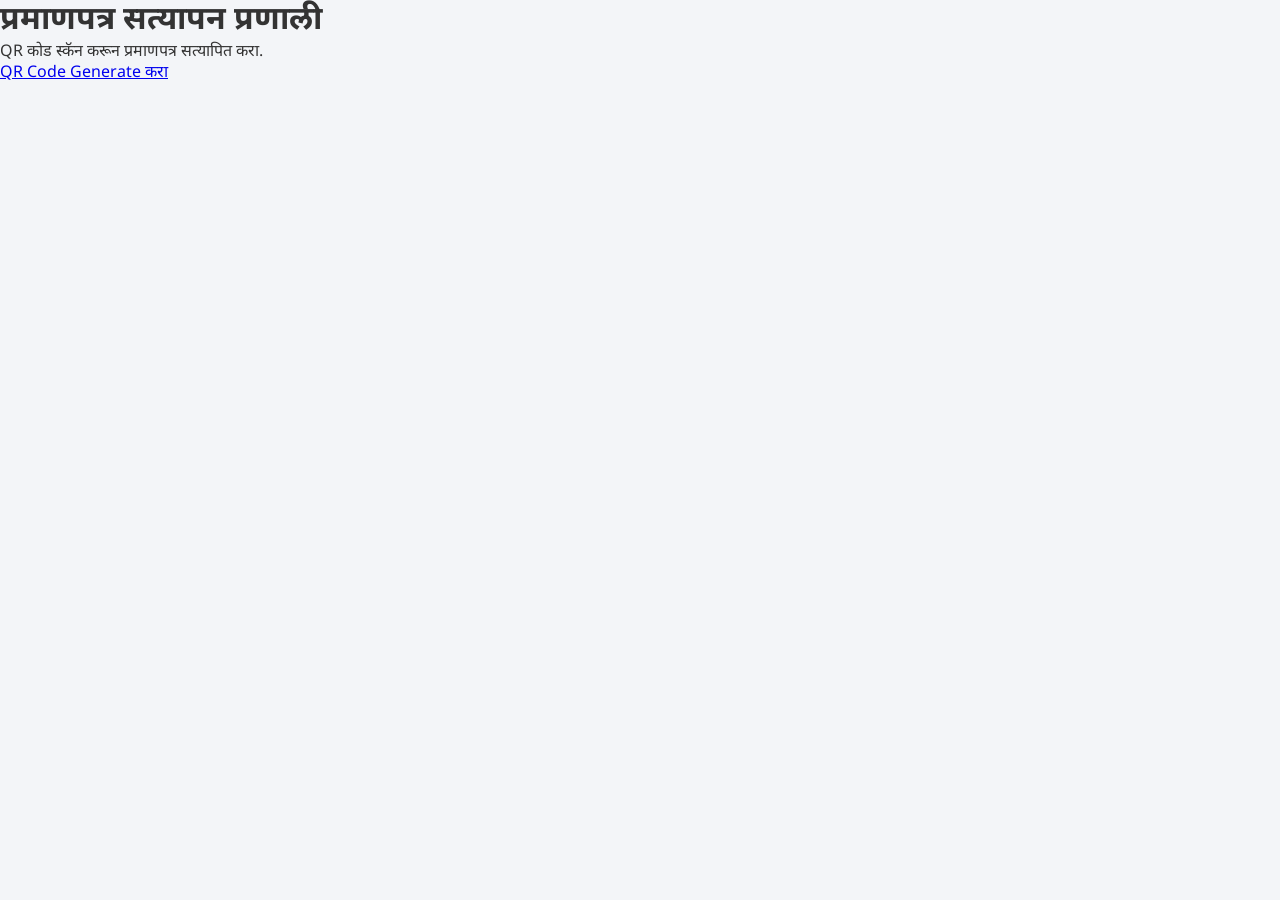
<file: index.html>
<!DOCTYPE html>
<html lang="mr">

<head>
    <meta charset="UTF-8">

    <meta name="viewport"
          content="width=device-width, initial-scale=1.0">

    <title>प्रमाणपत्र सत्यापन</title>

    <link rel="stylesheet" href="css/style.css">

</head>

<body>

    <div class="home-page">

        <div class="home-card">

            <h1>प्रमाणपत्र सत्यापन प्रणाली</h1>

            <p>
                QR कोड स्कॅन करून प्रमाणपत्र सत्यापित करा.
            </p>

            <a href="qr-generator.html"
               class="home-btn">

                QR Code Generate करा

            </a>

        </div>

    </div>

</body>

</html>
</file>
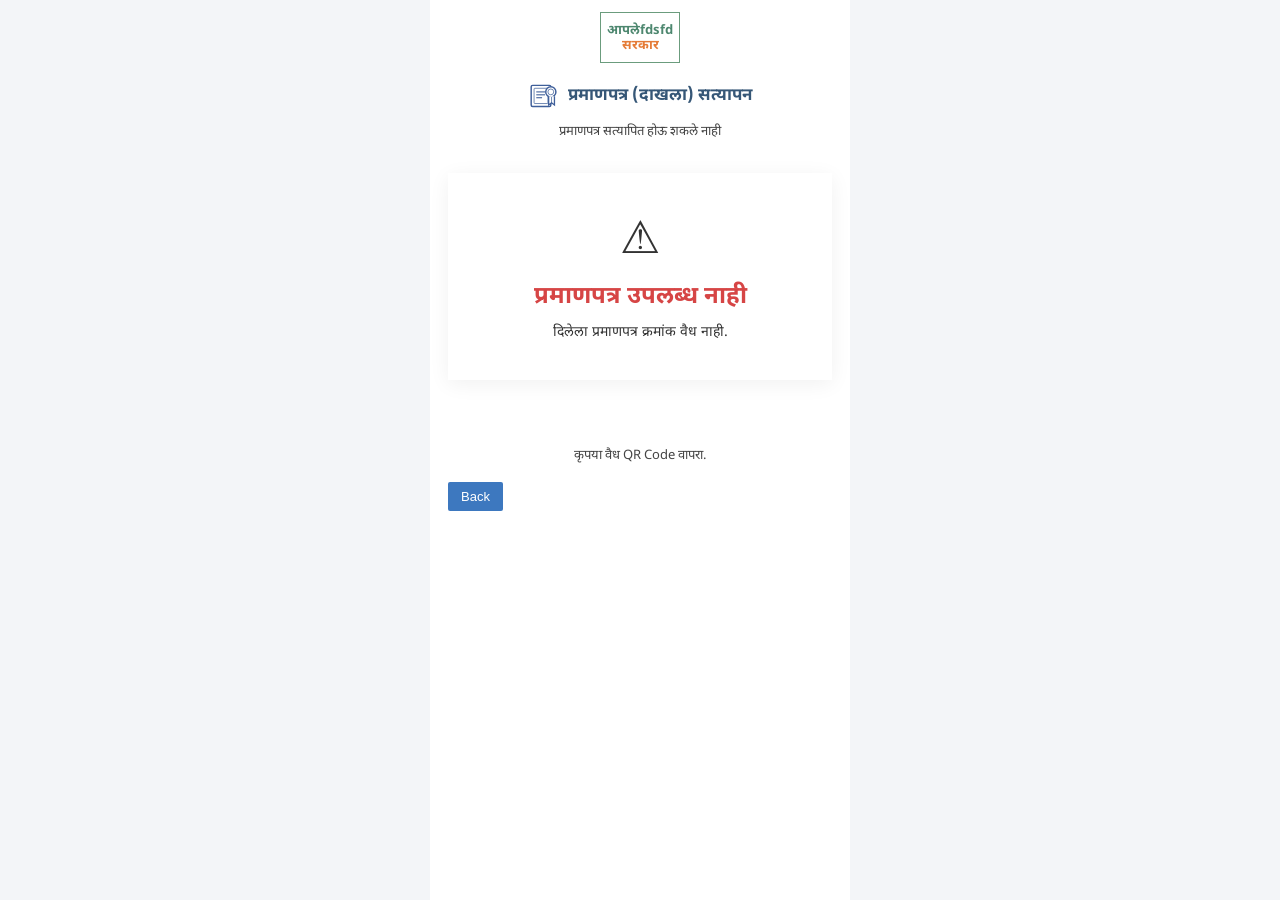
<file: certificate.html>
<!DOCTYPE html>
<html lang="mr">

<head>

    <meta charset="UTF-8">

    <meta name="viewport"
          content="width=device-width, initial-scale=1.0">

    <title>प्रमाणपत्र सत्यापन</title>

    <!-- Marathi Font -->
    <link href="https://fonts.googleapis.com/css2?family=Noto+Sans+Devanagari:wght@400;500;600;700&display=swap"
          rel="stylesheet">

    <link rel="stylesheet"
          href="css/style.css">

</head>


<body>


<div class="page">


    <!-- ================= LOGO ================= -->

    <div class="logo-container">

        <div class="government-logo">

            <div class="logo-green">
                आपलेfdsfd
            </div>

            <div class="logo-orange">
                सरकार
            </div>

        </div>

    </div>


    <!-- ================= TITLE ================= -->

    <div class="title-section">

        <div class="title">

            <div class="certificate-title">

                <!-- Certificate Icon -->
                <div class="certificate-icon">

                    <svg
                        width="32"
                        height="32"
                        viewBox="0 0 44 40"
                        xmlns="http://www.w3.org/2000/svg"
                        aria-hidden="true"
                    >

                        <!-- Certificate paper -->
                        <rect
                            x="3"
                            y="4"
                            width="27"
                            height="29"
                            rx="2"
                            fill="none"
                            stroke="#3F5F9A"
                            stroke-width="2"
                        />

                        <!-- Inner certificate border -->
                        <rect
                            x="7"
                            y="8"
                            width="19"
                            height="21"
                            rx="1"
                            fill="none"
                            stroke="#3F5F9A"
                            stroke-width="1"
                        />

                        <!-- Text lines -->
                        <line
                            x1="10"
                            y1="13"
                            x2="22"
                            y2="13"
                            stroke="#3F5F9A"
                            stroke-width="1.5"
                        />

                        <line
                            x1="10"
                            y1="17"
                            x2="22"
                            y2="17"
                            stroke="#3F5F9A"
                            stroke-width="1.5"
                        />

                        <line
                            x1="10"
                            y1="21"
                            x2="18"
                            y2="21"
                            stroke="#3F5F9A"
                            stroke-width="1.5"
                        />

                        <!-- Seal -->
                        <circle
                            cx="30"
                            cy="13"
                            r="7"
                            fill="#ffffff"
                            stroke="#3F5F9A"
                            stroke-width="2"
                        />

                        <circle
                            cx="30"
                            cy="13"
                            r="4"
                            fill="none"
                            stroke="#3F5F9A"
                            stroke-width="1"
                        />

                        <!-- Ribbon -->
                        <path
                            d="M27 19 L27 31 L31 28 L35 31 L35 19"
                            fill="#ffffff"
                            stroke="#3F5F9A"
                            stroke-width="1.8"
                        />

                        <!-- Ribbon separation -->
                        <line
                            x1="31"
                            y1="20"
                            x2="31"
                            y2="29"
                            stroke="#3F5F9A"
                            stroke-width="1"
                        />

                    </svg>

                </div>


                <!-- Title Text -->
                <span class="certificate-title-text">
                    प्रमाणपत्र (दाखला) सत्यापन
                </span>

            </div>

        </div>

    </div>


    <!-- ================= LOCATION ================= -->

    <div class="subtitle"
         id="location">

        ग्रामपंचायत माहिती

    </div>


    <!-- ================= CERTIFICATE CARD ================= -->

    <div class="certificate-card"
         id="certificateCard">


        <div class="detail-row">

            <span class="label">
                दाखला क्रमांक -
            </span>

            <span class="value"
                  id="certificateNumber">
            </span>

        </div>


        <div class="detail-row">

            <span class="label">
                दाखल्याचे नाव -
            </span>

            <span class="value"
                  id="certificateName">
            </span>

        </div>


        <div class="detail-row">

            <div class="label">
                दाखला मागणी केलेल्या व्यक्तीचे नाव -
            </div>

            <div class="value"
                 id="applicantName">
            </div>

        </div>


        <div class="detail-row">

            <span class="label">
                ग्रामसेवकाचे नाव -
            </span>

            <span class="value"
                  id="gramsevakName">
            </span>

        </div>


        <div class="detail-row">

            <span class="label">
                दाखला वितरण दिनांक -
            </span>

            <span class="value"
                  id="issueDate">
            </span>

        </div>


    </div>


    <!-- ================= VERIFICATION MESSAGE ================= -->

    <div class="message"
         id="verificationMessage">
    </div>


    <!-- ================= BACK BUTTON ================= -->

    <div class="button-container">

        <button class="back-btn"
                onclick="goBack()">

            Back

        </button>

    </div>


</div>


<!-- Certificate Static Data -->
<script src="js/certificates.js"></script>

<!-- Certificate Logic -->
<script src="js/certificate.js"></script>


</body>

</html>
</file>
<file: css/style.css>
@import url(
    'https://fonts.googleapis.com/css2?family=Noto+Sans+Devanagari:wght@400;500;600;700&display=swap'
);


/* ========================================
   GLOBAL
======================================== */

* {
    margin: 0;
    padding: 0;
    box-sizing: border-box;
}


body {

    font-family:
        "Noto Sans Devanagari",
        Arial,
        sans-serif;

    background: #f3f5f8;

    color: #333;

}


/* ========================================
   CERTIFICATE PAGE
======================================== */

.page {

    width: 100%;

    max-width: 420px;

    min-height: 100vh;

    margin: 0 auto;

    background: #ffffff;

    padding: 12px 18px 25px;

}


/* ========================================
   AAPLE SARKAR LOGO
======================================== */

.logo-container {

    width: 100%;

    display: flex;

    justify-content: center;

    align-items: center;

    margin-top: 0;

    margin-bottom: 14px;

}


.government-logo {

    width: 80px;

    height: 51px;

    border: 1px solid #6b9c7d;

    display: flex;

    flex-direction: column;

    align-items: center;

    justify-content: center;

    text-align: center;

    line-height: 14px;

    background: #ffffff;

}


/* "आपले" */

.logo-green {

    color: #4d876f;

    font-size: 13px;

    font-weight: 700;

    line-height: 15px;

}


/* "सरकार" */

.logo-orange {

    color: #e57c38;

    font-size: 13px;

    font-weight: 700;

    line-height: 15px;

}


/* ========================================
   TITLE
======================================== */

.title-section {

    width: 100%;

    margin-top: 18px;

}


.title {

    width: 100%;

    display: flex;

    align-items: center;

    justify-content: center;

}


.certificate-title {

    display: flex;

    align-items: center;

    justify-content: center;

    gap: 7px;

    color: #3f6282;

    font-size: 17px;

    font-weight: 700;

    text-align: center;

}


.certificate-icon {

    width: 32px;

    height: 32px;

    display: flex;

    align-items: center;

    justify-content: center;

    flex-shrink: 0;

}


.certificate-icon svg {

    width: 32px;

    height: 32px;

    display: block;

}


.certificate-title-text {

    color: #365777;

    font-size: 17px;

    font-weight: 700;

    line-height: 1.4;

    white-space: nowrap;

}


/* ========================================
   LOCATION
======================================== */

.subtitle {

    margin-top: 8px;

    text-align: center;

    font-size: 13px;

    line-height: 22px;

    color: #444;

}


/* ========================================
   CERTIFICATE CARD
======================================== */

.certificate-card {

    margin-top: 30px;

    padding: 8px 16px;

    background: #ffffff;

    box-shadow:
        0 4px 20px rgba(0, 0, 0, 0.06);

}


.detail-row {

    padding: 9px 0;

    border-bottom:
        1px solid #dddddd;

    font-size: 13px;

    line-height: 20px;

}


.detail-row:last-child {

    border-bottom: none;

}


.label {

    font-weight: 500;

}


.value {

    font-weight: 500;

}


/* ========================================
   VERIFICATION MESSAGE
======================================== */

.message {

    margin-top: 65px;

    text-align: center;

    font-size: 13px;

    line-height: 22px;

    color: #444;

}


/* ========================================
   BACK BUTTON
======================================== */

.button-container {

    margin-top: 15px;

}


.back-btn {

    background: #3d78bf;

    color: white;

    border: none;

    padding: 7px 13px;

    font-size: 13px;

    border-radius: 2px;

    cursor: pointer;

}


.back-btn:hover {

    background: #2f639e;

}


/* ========================================
   INVALID CERTIFICATE
======================================== */

.invalid-certificate {

    text-align: center;

    padding: 30px 10px;

}


.invalid-icon {

    font-size: 45px;

}


.invalid-certificate h2 {

    color: #d64545;

    margin: 10px 0;

}


.invalid-certificate p {

    font-size: 14px;

}


/* ========================================
   QR GENERATOR PAGE
======================================== */

.qr-page {

    min-height: 100vh;

    display: flex;

    align-items: center;

    justify-content: center;

    padding: 20px;

}


.qr-card {

    width: 100%;

    max-width: 450px;

    background: white;

    padding: 30px;

    border-radius: 10px;

    box-shadow:
        0 5px 25px rgba(0, 0, 0, 0.1);

}


.qr-card h2 {

    text-align: center;

    margin-bottom: 10px;

}


.qr-card p {

    text-align: center;

    margin-bottom: 20px;

}


.qr-card label {

    display: block;

    margin-bottom: 8px;

}


.qr-card select {

    width: 100%;

    padding: 10px;

    margin-bottom: 15px;

}


.qr-card button {

    width: 100%;

    padding: 12px;

    border: none;

    background: #3973b9;

    color: white;

    cursor: pointer;

    border-radius: 4px;

    font-size: 15px;

}


.qr-card button:hover {

    background: #2d5f98;

}


/* ========================================
   QR CODE
======================================== */

#qrcode {

    display: flex;

    justify-content: center;

    margin-top: 30px;

}


#qrUrl {

    margin-top: 20px;

    word-break: break-word;

}


.url-box {

    padding: 10px;

    background: #f2f4f6;

    border: 1px solid #ddd;

    font-size: 12px;

}
</file>
